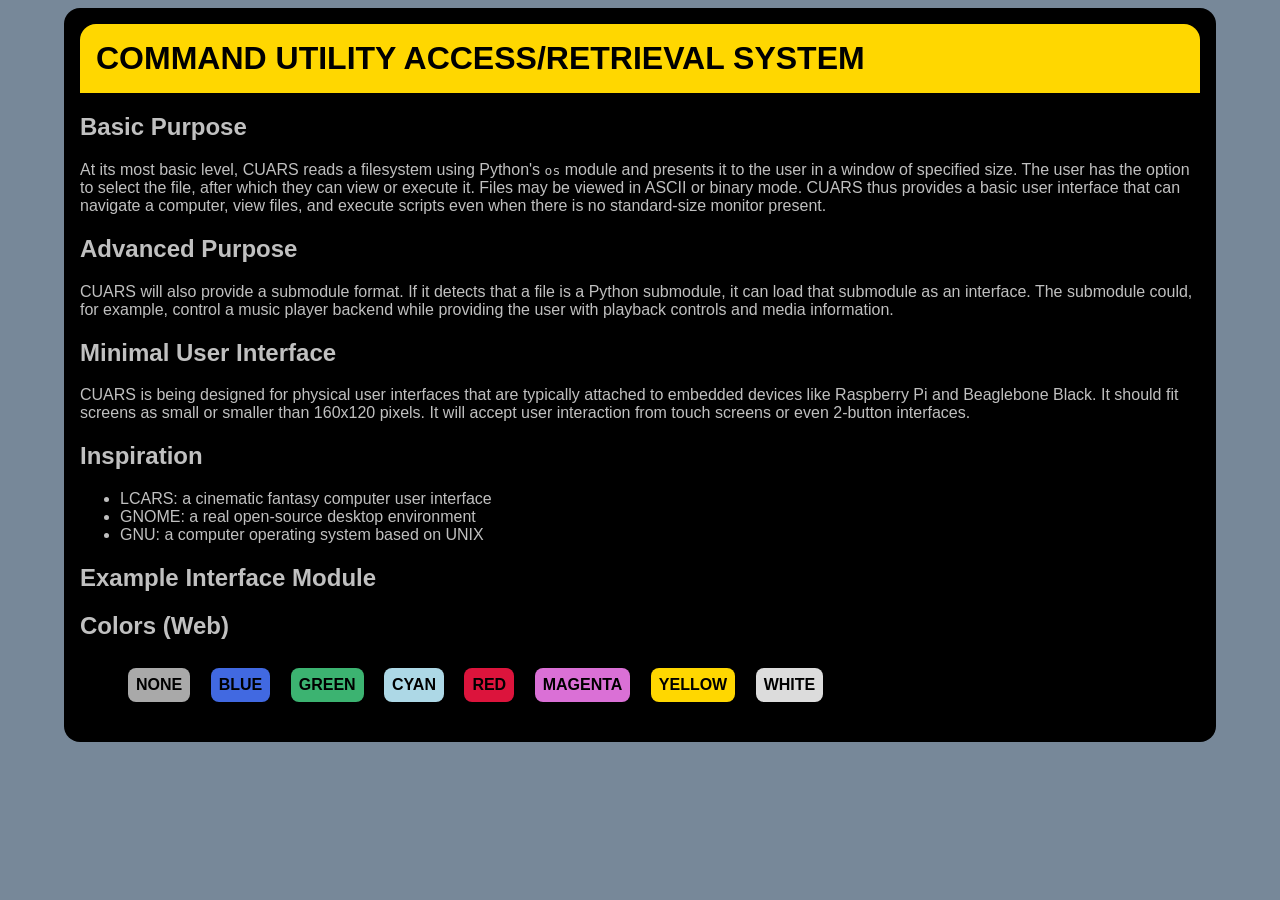
<file: docs/index.html>
<!DOCTYPE html>
<html lang="en-us">
<head>
<title>
Command Utility Access and Retrieval System
</title>
<meta name="viewport" content="width=device-width, initial-scale=1.0">
<link rel="stylesheet" type="text/css" href="style.css" />
</head>

<body>
<h1>Command Utility Access/Retrieval System</h1>

<h2>Basic Purpose</h2>

<p>At its most basic level, CUARS reads a filesystem using Python's <code>os</code> module
and presents it to the user in a window of specified size. The user has the
option to select the file, after which they can view or execute it. Files may
be viewed in ASCII or binary mode. CUARS thus provides a basic user interface
that can navigate a computer, view files, and execute scripts even when there
is no standard-size monitor present.</p>

<h2>Advanced Purpose</h2>

<p>CUARS will also provide a submodule format. If it detects that a file is a
Python submodule, it can load that submodule as an interface. The submodule
could, for example, control a music player backend while providing the user
with playback controls and media information.</p>

<h2>Minimal User Interface</h2>

<p>CUARS is being designed for physical user interfaces that are typically
attached to embedded devices like Raspberry Pi and Beaglebone Black. It should
fit screens as small or smaller than 160x120 pixels. It will accept user
interaction from touch screens or even 2-button interfaces.</p>

<h2>Inspiration</h2>

<ul>
<li>LCARS: a cinematic fantasy computer user interface</li>
<li>GNOME: a real open-source desktop environment</li>
<li>GNU: a computer operating system based on UNIX</li>
</ul>

<h2>Example Interface Module</h2>

<h2>Colors (Web)</h2>

<ul>
<li class="badge">None</li>
<li class="badge blue">Blue</li>
<li class="badge green">Green</li>
<li class="badge cyan">Cyan</li>
<li class="badge red">Red</li>
<li class="badge magenta">Magenta</li>
<li class="badge yellow">Yellow</li>
<li class="badge white">White</li>
</ul>
</body>
</html>
</file>
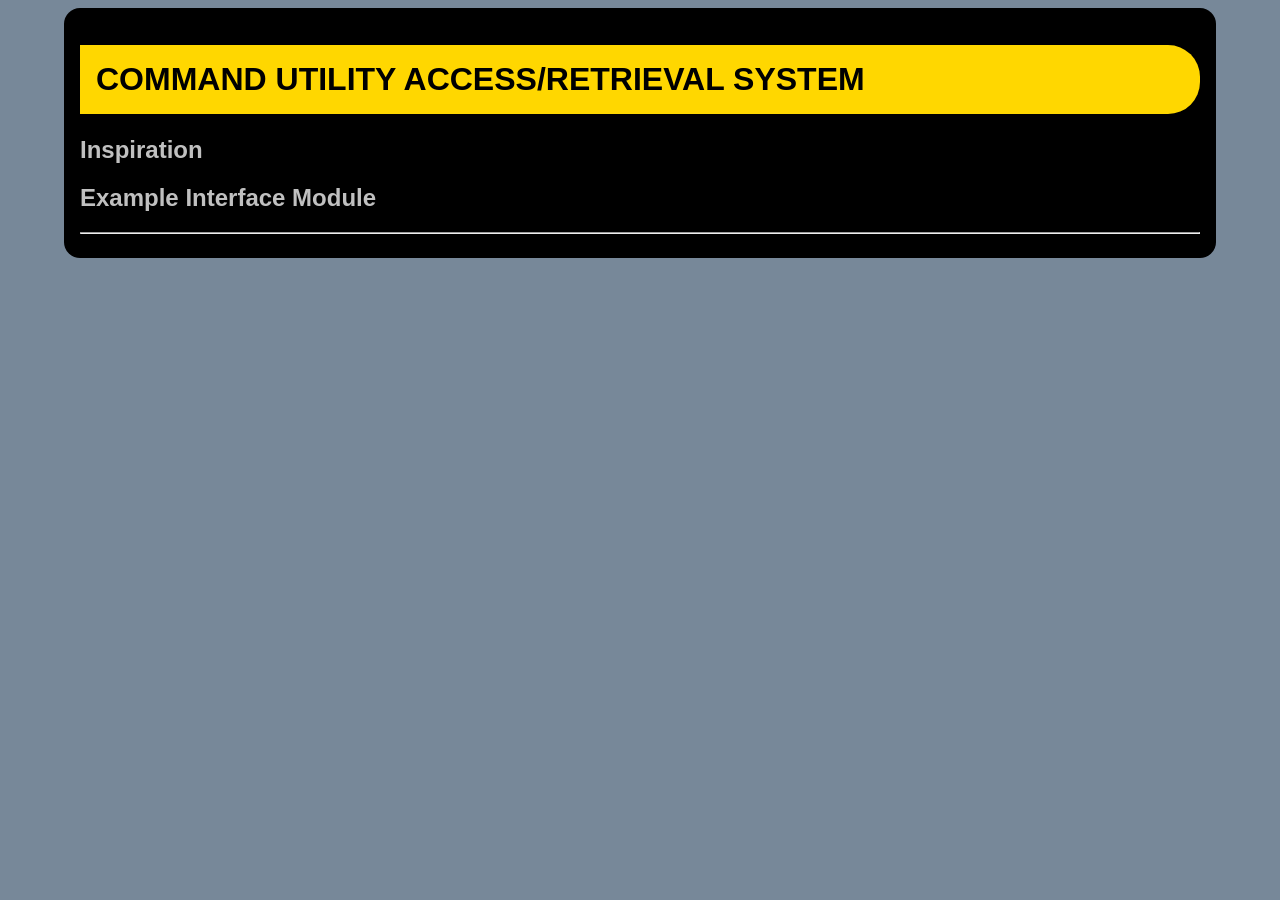
<file: public/index.html>
<!DOCTYPE html>
<html>
<head>
<link rel="stylesheet" type="text/css" href="style.css" />
</head>

<body>
<h1>Command Utility Access/Retrieval System</h1>

<h2>Inspiration</h2>

<h2>Example Interface Module</h2>
<hr style="clear:both;">
</body>
</html>
</file>
<file: docs/style.css>
html {
  background-color: LightSlateGray;
  font-family: Tahoma, Verdana, sans-serif;
}

body {
  background-color: Black;
  border-radius: 16px;
  color: Silver;
  margin: 8px auto;
  max-width: 70em;
  padding: 1em;
}

h1 {
  background-color: Gold;
  border-radius: 16px 16px 0 0;
  color: Black;
  margin: 0;
  padding: 0.5em;
  text-transform: uppercase;
}

a {
  color: black;
  text-decoration: none;
  text-transform: uppercase;
}

a:link {
  background-color: RoyalBlue;
}

a:visited {
  background-color: Crimson;
}

a:active {
  background-color: Tomato;
}

/* examples of styles and colors */
.badge {
  background-color: DarkGray;
  border-radius: 8px;
  color: black;
  display: inline-block;
  font-weight: bold;
  margin: 0.5em;
  padding: 0.5em;
  text-transform: uppercase;
}

.blue {
  background-color: RoyalBlue;
}

.green {
  background-color: MediumSeaGreen;
}

.cyan {
  background-color: LightBlue;
}

.red {
  background-color: Crimson;
}

.magenta {
  background-color: Orchid;
}

.yellow {
  background-color: Gold;
}

.white {
  background-color: Gainsboro;
}
</file>
<file: public/style.css>
html {
  background-color: LightSlateGray;
  font-family: Tahoma, Verdana, sans-serif;
}

body {
  background-color: Black;
  border-radius: 1em;
  color: Silver;
  margin: 8px auto;
  max-width: 70em;
  padding: 1em;
}

h1 {
  background-color: Gold;
  border-radius: 0 1em 1em 0;
  color: Black;
  padding: 0.5em;
  text-transform: uppercase;
}

a {
  color: black;
  text-decoration: none;
  text-transforms: uppercase;
}

a:link {
  background-color: Aqua;
}

a:visited {
  background-color: Plum;
}

a:active {
  background-color: Tomato;
}
</file>
